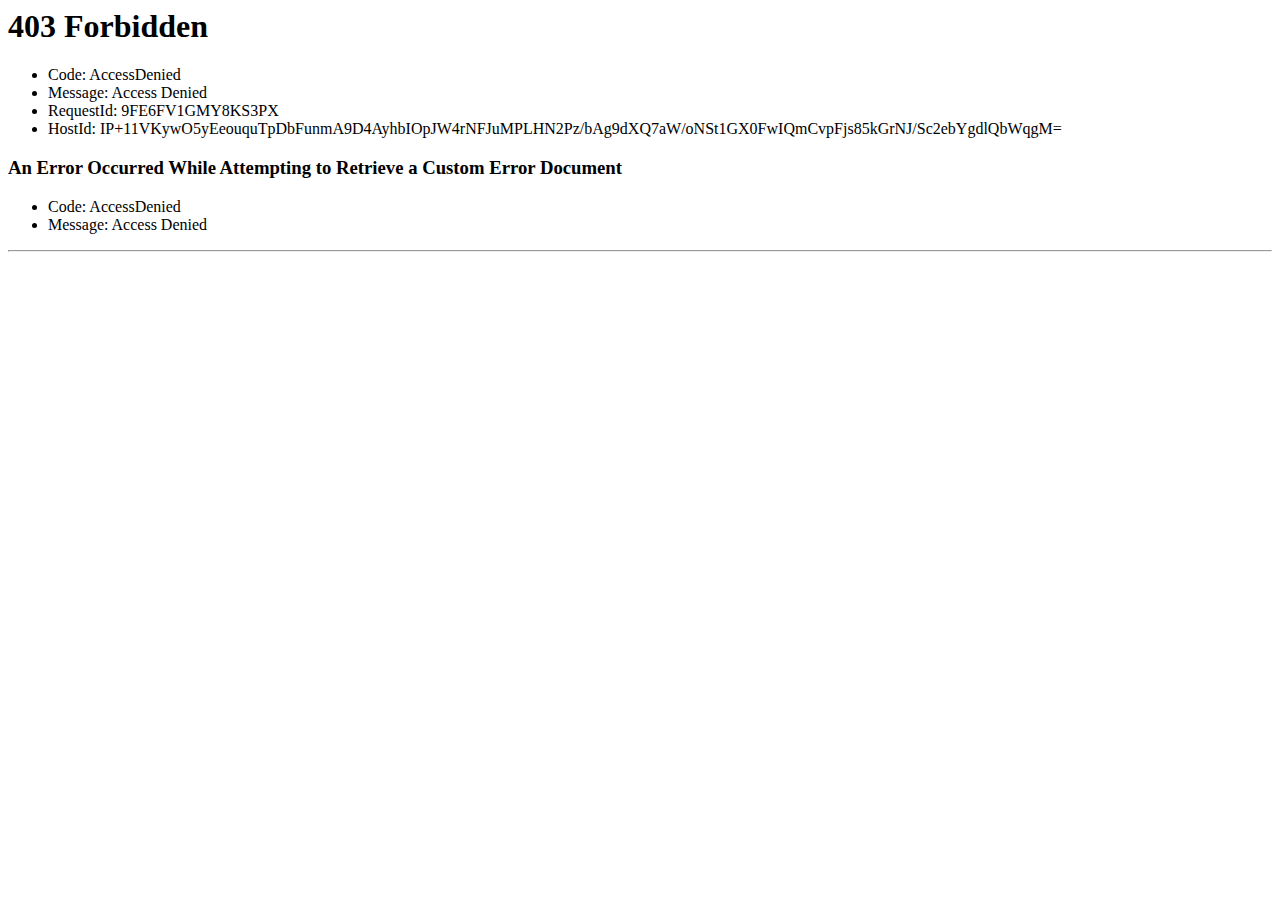
<file: images/loader.html>
<html>


<head><title>403 Forbidden</title></head>
<body>
<h1>403 Forbidden</h1>
<ul>
<li>Code: AccessDenied</li>
<li>Message: Access Denied</li>
<li>RequestId: 9FE6FV1GMY8KS3PX</li>
<li>HostId: IP+11VKywO5yEeouquTpDbFunmA9D4AyhbIOpJW4rNFJuMPLHN2Pz/bAg9dXQ7aW/oNSt1GX0FwIQmCvpFjs85kGrNJ/Sc2ebYgdlQbWqgM=</li>
</ul>
<h3>An Error Occurred While Attempting to Retrieve a Custom Error Document</h3>
<ul>
<li>Code: AccessDenied</li>
<li>Message: Access Denied</li>
</ul>
<hr/>
</body>


</html>
</file>
